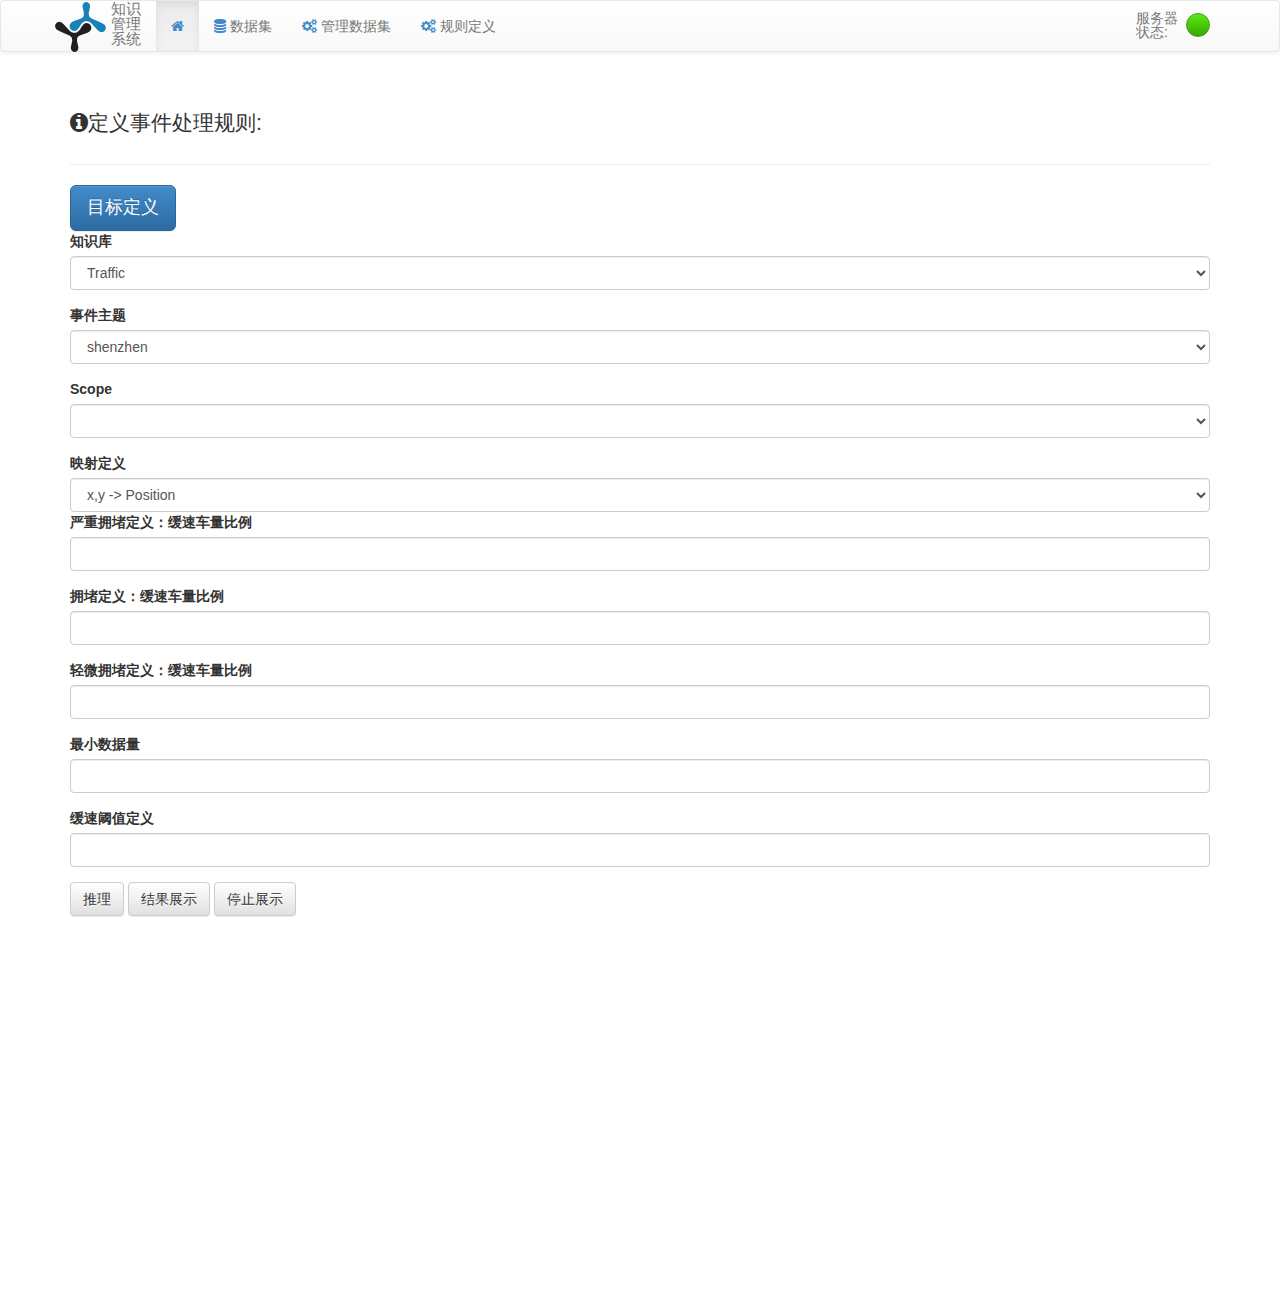
<file: webapp/rules_backup.html>
<!DOCTYPE html>
<html xmlns="http://www.w3.org/1999/html">

<head>
  <title>知识管理系统</title>
  <meta charset="UTF-8">
  <meta name="viewport" content="width=device-width, initial-scale=1.0">
  <link href="css/bootstrap.min.css" rel="stylesheet" media="screen">
  <link href="css/font-awesome.min.css" rel="stylesheet" media="screen">
  <link href="css/codemirror.css" rel="stylesheet" media="screen">
  <link href="css/qonsole.css" rel="stylesheet" media="screen">
  <link href="css/jquery.dataTables.css" rel="stylesheet" media="screen">
  <link href="css/fui.css" rel="stylesheet" media="screen">
  <link href="css/bootstrap-theme.min.css" rel="stylesheet" media="screen">
  <!-- <script data-main="js/app/main.rules.js" src="js/lib/require.min.js"></script> -->
  <!--<script src="https://cdnjs.cloudflare.com/ajax/libs/jquery/3.1.1/jquery.min.js"></script>-->
  <!--<script src="https://cdnjs.cloudflare.com/ajax/libs/echarts/3.2.3/echarts.min.js"></script>-->
  <script src="js/lib/jquery-1.10.2.js"></script>
  <script src="js/gd/echarts.min.js"></script>
  <script src="js/lib/bootstrap.min.js"></script>

  <!--[if lt IE 9]>
  <script src="js/lib/html5shiv.js"></script>
  <script src="js/lib/respond.min.js"></script>
  <![endif]-->


</head>

<body>
<nav class="navbar navbar-default" role="navigation">
  <div class="container">
    <div class="row">
      <!-- Brand and toggle get grouped for better mobile display -->
      <div class="navbar-header">
        <button type="button" class="navbar-toggle" data-toggle="collapse" data-target=".navbar-ex1-collapse">
          <span class="sr-only">Toggle navigation</span>
          <span class="icon-bar"></span>
          <span class="icon-bar"></span>
          <span class="icon-bar"></span>
        </button>
        <a class="navbar-brand" href="index.html">
          <img src="images/jena-logo-notext-small.png" alt="Apache Jena logo" title="Apache Jena"/>
          <!--<div>Apache<br/>Jena<br/><strong>Fuseki</strong></div>-->
          <div>知识<br/>管理<br/>系统</div>
        </a>
      </div>

      <!-- Collect the nav links, forms, and other content for toggling -->
      <div class="collapse navbar-collapse navbar-ex1-collapse">
        <ul class="nav navbar-nav">
          <li class="active"><a href="index.html"><i class="fa fa-home"></i></a></li>
          <li class=""><a href="dataset.html"><i class="fa fa-database"></i> 数据集</a></li>
          <li class=""><a href="manage.html"><i class="fa fa-cogs"></i> 管理数据集 </a></li>
          <li class=""><a href="rules.html"><i class="fa fa-cogs"></i> 规则定义</i></a></li>
        </ul>
        <ul class="nav navbar-nav navbar-right">
          <li class="status-indicator">
            <div>服务器<br/>状态:</div>
          </li>
          <li class="status-indicator">
            <a class="" href="#admin/server-log.html" id="server-status-light"
               title="current server status">
              <span class="server-up"></span>
            </a>
          </li>
        </ul>
      </div>
      <!-- /.navbar-collapse -->
    </div>
    <!-- /row -->
  </div>
  <!-- /container -->
</nav>

<div class="container">
  <table class="row">
    <div class="page-header">
      <h2><i class="fa fa-info-circle"></i>定义事件处理规则:</h2>
      <p class="lead"></p>
    </div>

    <button class="btn btn-primary btn-lg" data-toggle="modal" data-target="#myModal">
      目标定义
    </button>


    <div>
      <!--<button class="btn btn-primary btn-lg" data-toggle="modal" data-target="#myModal">-->
      <!--目标定义-->
      <!--</button>-->
      <!-- 模态框（Modal） -->
      <div class="modal fade" id="myModal" tabindex="-1" role="dialog" aria-labelledby="myModalLabel" aria-hidden="true">
        <div class="modal-dialog">
          <div class="modal-content">

            <div class="modal-header">
              <button type="button" class="close" data-dismiss="modal" aria-hidden="true">
                &times;
              </button>
              <h4 class="modal-title" id="myModalLabel">
                目标定义
              </h4>
            </div>

            <div class="modal-body">
              在这里添加一些文本
            </div>

            <div class="modal-footer">
              <button type="button" class="btn btn-default" data-dismiss="modal">关闭</button>
              <button type="button" class="btn btn-primary">提交更改</button>
            </div>
          </div><!-- /.modal-content -->
        </div><!-- /.modal-dialog -->
      </div>

      <div class='schema'>
        <form id="formID" role="form">
          <!--<h3>推理目标</h3>-->
          <div class="form-group">
            <label for="knowledgeBase">知识库</label>
            <select name="topic" type="input" class="form-control" id="knowledgeBase" placeholder="traffic">
              <option>Traffic</option>
            </select>
          </div>

          <div class="form-group">
            <label for="topic">事件主题</label>
            <select name="topic" type="input" class="form-control" id="topic" placeholder="Traffic">
              <option>shenzhen</option>
              <option>test1</option>
              <option>test2</option>
            </select>
          </div>
          <div class="form-group">
            <label for="scope">Scope</label>
            <select name="scope" class="form-control" id="scope">
              <!--<option>福中路</option>-->
              <!--<option>红岭中路</option>-->
              <!--<option>翠竹路</option>-->
              <!--<option>金田路</option>-->
            </select>
          </div>
          <div>
            <label for="map-source">映射定义</label>
            <select name="map-source" type="input" class="form-control" id="map-source" placeholder="">
              <option>x,y -> Position</option>
              <option>x,y -> Road</option>
            </select>
            <!--<select name="map-knowledge" type="input" class="form-control" id="map-knowledge" placeholder="">-->
            <!--<option>Position</option>-->
            <!--<option>Road</option>-->
            <!--</select>-->
          </div>
          <div class="form-group">
            <label for="severe">严重拥堵定义：缓速车量比例</label>
            <input name="severe" class="form-control" id="severe">
          </div>
          <div class="form-group">
            <label for="medium">拥堵定义：缓速车量比例</label>
            <input name="medium" class="form-control" id="medium">
          </div>
          <div class="form-group">
            <label for="slight">轻微拥堵定义：缓速车量比例</label>
            <input name="slight" class="form-control" id="slight">
          </div>
          <div class="form-group">
            <label for="min">最小数据量</label>
            <input name="min" type="input" class="form-control" id="min" placeholder="">
          </div>
          <div class="form-group">
            <label for="speed">缓速阈值定义</label>
            <input name="speed" class="form-control" id="speed">
          </div>
          <!--<div class="form-group">-->
          <!--<input name="target-txt" type="input" class="form-control" id="target-txt" placeholder="">-->
          <!--</div>-->

          <!-- for file input -->
          <!--<div class="form-group">-->
          <!--<label for="exampleInputFile">File input</label>-->
          <!--<input name="file" type="file" id="exampleInputFile">-->
          <!--&lt;!&ndash; <p class="help-block">Example block-level help text here.</p> &ndash;&gt;-->
          <!--</div>-->

          <!-- <div class="checkbox">
              <label>
                  <input type="checkbox"> Check me out  ∀ ∃
              </label>
          </div> -->

        </form>
        <button id="deduce" class="btn btn-default">推理</button>
        <button id="results" class="btn btn-default">结果展示</button>
        <button id="stop_results" class="btn btn-default">停止展示</button>
        <div id="main" style="width: 600px;height:400px;"></div>

        <!-- <div class="row">
            <a class="col-md-3"></a>
            <h2 class="col-mmd-9">文本定义<h2>
            <textarea class="col-md-10 pre-scrollable"></textarea>
        </div> -->
      </div>

    </div>

  </table>
</div>

<script type="text/javascript">
  $.post('http://localhost:15100/updateScope', function(scopesResult) {
    console.log(scopesResult);
    var scopes = JSON.parse(scopesResult).scopes;
    var testSelect = document.getElementById("scope");
    $("#scope").empty();
    for (var i = 0; i < scopes.length; i++) {
      console.log(scopes[i]);
//        var op1 = new Option(scopes[i], scopes[i], true, true);
//        testSelect.options.add(op1);
      var option = $("<option>").val(1).text(scopes[i]);
      $("#scope").append(option);
    }

  });

  $("#scope").click(function() {
    $.post('http://localhost:15100/updateScope', function(scopesResult) {
      console.log(scopesResult);
      var scopes = JSON.parse(scopesResult).scopes;
      var testSelect = document.getElementById("scope");
      $("#scope").empty();
      for (var i = 0; i < scopes.length; i++) {
        console.log(scopes[i]);
//        var op1 = new Option(scopes[i], scopes[i], true, true);
//        testSelect.options.add(op1);
        var option = $("<option>").val(1).text(scopes[i]);
        $("#scope").append(option);
      }

    });
  });

  var id = 1;
  var resultId = 1;
  $("#deduce").click(function(e) {
    var deduceParams = $('#formID').serialize();
    deduceParams = deduceParams + "&id=" + id;
    console.log(deduceParams);
    $.post('http://localhost:15100/deduce', deduceParams, function() {

    });
  });

  var buffer = [];
  var times = [];

  function processTime(t) {
    var date = new Date();
    date.setTime(t);
    return date.getHours() + ":" + date.getMinutes() + ":" + date.getSeconds();
  }

  var links = buffer.map(function(item, i) {
    return {
      source: i,
      target: i + 1
    };
  });

  option = {
    title: {
      text: '道路拥堵状态'
    },
    xAxis: {
      type: 'category',
      data: times,
      splitLine: {
        show: false
      }
    },
    yAxis: {
//            type: 'value',
////            boundaryGap: [0, '100%'],
//            splitLine: {
//                show: false
//            }
    },
//        series: [{
//            name: '数据',
//            type: 'line',
//            showSymbol: false,
//            hoverAnimation: false,
//            data: buffer
//        }]
    series: [
      {
        type: 'graph',
        layout: 'none',
        coordinateSystem: 'cartesian2d',
        symbolSize: 30,
        label: {
          normal: {
            show: false
          }
        },
        edgeSymbol: ['circle', 'arrow'],
        edgeSymbolSize: [4, 10],
        data: buffer,
        links: links,
        lineStyle: {
          normal: {
            color: '#2f4554'
          }
        }
      }
    ]
  };

  var timer = null;

  $("#results").click(function(e) {
    e.preventDefault();
    buffer = [];
    times = [];

    // 基于准备好的dom，初始化echarts实例
    var myChart = echarts.init(document.getElementById('main'));

    // 使用刚指定的配置项和数据显示图表。
    myChart.setOption(option);

    var params = {};
    params["id"] = resultId;

    timer = setInterval(function() {
      $.post('http://localhost:15100/data', params, function(result) {
        if(result["value"] == null) {
          clearTimeout(timer);
        }
        buffer.push(result["value"]);
        times.push(processTime(result["time"]));
      });

      var links = buffer.map(function(item, i) {
        return {
          source: i,
          target: i + 1
        };
      });
      if(buffer.length > 7) {
        buffer.shift();
        times.shift();
        links.pop();
      }
      var links = buffer.map(function(item, i) {
        return {
          source: i,
          target: i + 1
        };
      });

      myChart.setOption({
        xAxis: {
          data: times
        },
        series: [{
          links: links,
          data: buffer
        }]
      });
    }, 2000);

  });

  $("#stop_results").click(function(e) {
    e.preventDefault();
    clearInterval(timer);
  });


</script>
<script>
  $("#knowledgeBase").click(function(e) {
    console.log("test");
    $("#testModal").fadeIn();
  });

</script>
</body>

</html>
</file>
<file: webapp/css/codemirror.css>
/* BASICS */

.CodeMirror {
    /* Set height, width, borders, and global font properties here */
    font-family: monospace;
    height: 300px;
}

.CodeMirror-scroll {
    /* Set scrolling behaviour here */
    overflow: auto;
}

/* PADDING */

.CodeMirror-lines {
    padding: 4px 0; /* Vertical padding around content */
}

.CodeMirror pre {
    padding: 0 4px; /* Horizontal padding of content */
}

.CodeMirror-scrollbar-filler, .CodeMirror-gutter-filler {
    background-color: white; /* The little square between H and V scrollbars */
}

/* GUTTER */

.CodeMirror-gutters {
    border-right: 1px solid #ddd;
    background-color: #f7f7f7;
    white-space: nowrap;
}

.CodeMirror-linenumbers {
}

.CodeMirror-linenumber {
    padding: 0 3px 0 5px;
    min-width: 20px;
    text-align: right;
    color: #999;
    -moz-box-sizing: content-box;
    box-sizing: content-box;
}

.CodeMirror-guttermarker {
    color: black;
}

.CodeMirror-guttermarker-subtle {
    color: #999;
}

/* CURSOR */

.CodeMirror div.CodeMirror-cursor {
    border-left: 1px solid black;
}

/* Shown when moving in bi-directional text */
.CodeMirror div.CodeMirror-secondarycursor {
    border-left: 1px solid silver;
}

.CodeMirror.cm-keymap-fat-cursor div.CodeMirror-cursor {
    width: auto;
    border: 0;
    background: #7e7;
}

.cm-animate-fat-cursor {
    width: auto;
    border: 0;
    -webkit-animation: blink 1.06s steps(1) infinite;
    -moz-animation: blink 1.06s steps(1) infinite;
    animation: blink 1.06s steps(1) infinite;
}

@-moz-keyframes blink {
    0% {
        background: #7e7;
    }
    50% {
        background: none;
    }
    100% {
        background: #7e7;
    }
}

@-webkit-keyframes blink {
    0% {
        background: #7e7;
    }
    50% {
        background: none;
    }
    100% {
        background: #7e7;
    }
}

@keyframes blink {
    0% {
        background: #7e7;
    }
    50% {
        background: none;
    }
    100% {
        background: #7e7;
    }
}

/* Can style cursor different in overwrite (non-insert) mode */
div.CodeMirror-overwrite div.CodeMirror-cursor {
}

.cm-tab {
    display: inline-block;
}

.CodeMirror-ruler {
    border-left: 1px solid #ccc;
    position: absolute;
}

/* DEFAULT THEME */

.cm-s-default .cm-keyword {
    color: #708;
}

.cm-s-default .cm-atom {
    color: #219;
}

.cm-s-default .cm-number {
    color: #164;
}

.cm-s-default .cm-def {
    color: #00f;
}

.cm-s-default .cm-variable,
.cm-s-default .cm-punctuation,
.cm-s-default .cm-property,
.cm-s-default .cm-operator {
}

.cm-s-default .cm-variable-2 {
    color: #05a;
}

.cm-s-default .cm-variable-3 {
    color: #085;
}

.cm-s-default .cm-comment {
    color: #a50;
}

.cm-s-default .cm-string {
    color: #a11;
}

.cm-s-default .cm-string-2 {
    color: #f50;
}

.cm-s-default .cm-meta {
    color: #555;
}

.cm-s-default .cm-qualifier {
    color: #555;
}

.cm-s-default .cm-builtin {
    color: #30a;
}

.cm-s-default .cm-bracket {
    color: #997;
}

.cm-s-default .cm-tag {
    color: #170;
}

.cm-s-default .cm-attribute {
    color: #00c;
}

.cm-s-default .cm-header {
    color: blue;
}

.cm-s-default .cm-quote {
    color: #090;
}

.cm-s-default .cm-hr {
    color: #999;
}

.cm-s-default .cm-link {
    color: #00c;
}

.cm-negative {
    color: #d44;
}

.cm-positive {
    color: #292;
}

.cm-header, .cm-strong {
    font-weight: bold;
}

.cm-em {
    font-style: italic;
}

.cm-link {
    text-decoration: underline;
}

.cm-s-default .cm-error {
    color: #f00;
}

.cm-invalidchar {
    color: #f00;
}

/* Default styles for common addons */

div.CodeMirror span.CodeMirror-matchingbracket {
    color: #0f0;
}

div.CodeMirror span.CodeMirror-nonmatchingbracket {
    color: #f22;
}

.CodeMirror-matchingtag {
    background: rgba(255, 150, 0, .3);
}

.CodeMirror-activeline-background {
    background: #e8f2ff;
}

/* STOP */

/* The rest of this file contains styles related to the mechanics of
   the editor. You probably shouldn't touch them. */

.CodeMirror {
    line-height: 1;
    position: relative;
    overflow: hidden;
    background: white;
    color: black;
}

.CodeMirror-scroll {
    /* 30px is the magic margin used to hide the element's real scrollbars */
    /* See overflow: hidden in .CodeMirror */
    margin-bottom: -30px;
    margin-right: -30px;
    padding-bottom: 30px;
    height: 100%;
    outline: none; /* Prevent dragging from highlighting the element */
    position: relative;
    -moz-box-sizing: content-box;
    box-sizing: content-box;
}

.CodeMirror-sizer {
    position: relative;
    border-right: 30px solid transparent;
    -moz-box-sizing: content-box;
    box-sizing: content-box;
}

/* The fake, visible scrollbars. Used to force redraw during scrolling
   before actuall scrolling happens, thus preventing shaking and
   flickering artifacts. */
.CodeMirror-vscrollbar, .CodeMirror-hscrollbar, .CodeMirror-scrollbar-filler, .CodeMirror-gutter-filler {
    position: absolute;
    z-index: 6;
    display: none;
}

.CodeMirror-vscrollbar {
    right: 0;
    top: 0;
    overflow-x: hidden;
    overflow-y: scroll;
}

.CodeMirror-hscrollbar {
    bottom: 0;
    left: 0;
    overflow-y: hidden;
    overflow-x: scroll;
}

.CodeMirror-scrollbar-filler {
    right: 0;
    bottom: 0;
}

.CodeMirror-gutter-filler {
    left: 0;
    bottom: 0;
}

.CodeMirror-gutters {
    position: absolute;
    left: 0;
    top: 0;
    padding-bottom: 30px;
    z-index: 3;
}

.CodeMirror-gutter {
    white-space: normal;
    height: 100%;
    -moz-box-sizing: content-box;
    box-sizing: content-box;
    padding-bottom: 30px;
    margin-bottom: -32px;
    display: inline-block;
    /* Hack to make IE7 behave */
    *zoom: 1;
    *display: inline;
}

.CodeMirror-gutter-elt {
    position: absolute;
    cursor: default;
    z-index: 4;
}

.CodeMirror-lines {
    cursor: text;
}

.CodeMirror pre {
    /* Reset some styles that the rest of the page might have set */
    -moz-border-radius: 0;
    -webkit-border-radius: 0;
    border-radius: 0;
    border-width: 0;
    background: transparent;
    font-family: inherit;
    font-size: inherit;
    margin: 0;
    white-space: pre;
    word-wrap: normal;
    line-height: inherit;
    color: inherit;
    z-index: 2;
    position: relative;
    overflow: visible;
}

.CodeMirror-wrap pre {
    word-wrap: break-word;
    white-space: pre-wrap;
    word-break: normal;
}

.CodeMirror-linebackground {
    position: absolute;
    left: 0;
    right: 0;
    top: 0;
    bottom: 0;
    z-index: 0;
}

.CodeMirror-linewidget {
    position: relative;
    z-index: 2;
    overflow: auto;
}

.CodeMirror-widget {
}

.CodeMirror-wrap .CodeMirror-scroll {
    overflow-x: hidden;
}

.CodeMirror-measure {
    position: absolute;
    width: 100%;
    height: 0;
    overflow: hidden;
    visibility: hidden;
}

.CodeMirror-measure pre {
    position: static;
}

.CodeMirror div.CodeMirror-cursor {
    position: absolute;
    border-right: none;
    width: 0;
}

div.CodeMirror-cursors {
    visibility: hidden;
    position: relative;
    z-index: 1;
}

.CodeMirror-focused div.CodeMirror-cursors {
    visibility: visible;
}

.CodeMirror-selected {
    background: #d9d9d9;
}

.CodeMirror-focused .CodeMirror-selected {
    background: #d7d4f0;
}

.CodeMirror-crosshair {
    cursor: crosshair;
}

.cm-searching {
    background: #ffa;
    background: rgba(255, 255, 0, .4);
}

/* IE7 hack to prevent it from returning funny offsetTops on the spans */
.CodeMirror span {
    *vertical-align: text-bottom;
}

/* Used to force a border model for a node */
.cm-force-border {
    padding-right: .1px;
}

@media print {
    /* Hide the cursor when printing */
    .CodeMirror div.CodeMirror-cursors {
        visibility: hidden;
    }
}
</file>
<file: webapp/css/qonsole.css>
/* Copyright (c) 2012-2013 Epimorphics Ltd. Released under Apache License 2.0 http://www.apache.org/licenses/ */

.qonsole h2, .query-chrome label {
    font-size: 10px;
    color: #666666;
    margin: 0;
    text-transform: uppercase;
    display: block;
    font-weight: normal;
}

.qonsole .well {
    padding: 5px;
}

.qonsole h2 + ul {
    display: inline-block;
}

.navbar h1.brand, .navbar h2.brand {
    line-height: 12px;
}

.navbar h1.brand {
    font-weight: bold;
    font-size: 16pt;
    display: inline-block;
}

h2.brand {
    display: inline-block;
    font-size: 14pt;
}

.query-chrome {
    margin-top: 1em;
}

.timeTaken {
    font-style: italic;
    text-transform: none;
    color: #666;
    margin-bottom: 5px;
}

pre.results-plain {
    overflow: auto;
    word-wrap: normal;
    white-space: pre;
}

.well ul {
    margin-bottom: 0;
}

.well ul li {
    margin-bottom: 2px;
    margin-top: 2px;
}

a.run-query {
    margin-left: 10px;
}

footer {
    font-size: smaller;
    color: #99999f;
    border: 1px solid #ddd;
    border-radius: 5px;
    padding: 5px;
}

footer p {
    margin: 0;
}

/* Custom buttons */

.btn-custom1, .btn-custom2.active {
    background-color: hsl(201, 91%, 39%) !important;
    background-repeat: repeat-x;
    filter: progid:DXImageTransform.Microsoft.gradient(startColorstr="#087ebd", endColorstr="#087ebd");
    background-image: -khtml-gradient(linear, left top, left bottom, from(#087ebd), to(#087ebd));
    background-image: -moz-linear-gradient(top, #087ebd, #087ebd);
    background-image: -ms-linear-gradient(top, #087ebd, #087ebd);
    background-image: -webkit-gradient(linear, left top, left bottom, color-stop(0%, #087ebd), color-stop(100%, #087ebd));
    background-image: -webkit-linear-gradient(top, #087ebd, #087ebd);
    background-image: -o-linear-gradient(top, #087ebd, #087ebd);
    background-image: linear-gradient(#087ebd, #087ebd);
    border-color: #087ebd #087ebd hsl(201, 91%, 39%);
    color: #fff !important;
    text-shadow: 0 -1px 0 rgba(0, 0, 0, 0.00);
    -webkit-font-smoothing: antialiased;
}

.btn-custom1:hover, .btn-custom2.active:hover {
    background-color: hsl(201, 91%, 43%) !important;
    background-repeat: repeat-x;
    filter: progid:DXImageTransform.Microsoft.gradient(startColorstr="#098bd1", endColorstr="#098bd1");
    background-image: -khtml-gradient(linear, left top, left bottom, from(#098bd1), to(#098bd1));
    background-image: -moz-linear-gradient(top, #098bd1, #098bd1);
    background-image: -ms-linear-gradient(top, #098bd1, #098bd1);
    background-image: -webkit-gradient(linear, left top, left bottom, color-stop(0%, #098bd1), color-stop(100%, #098bd1));
    background-image: -webkit-linear-gradient(top, #098bd1, #098bd1);
    background-image: -o-linear-gradient(top, #098bd1, #098bd1);
    background-image: linear-gradient(#098bd1, #098bd1);
    border-color: #098bd1 #098bd1 hsl(201, 91%, 43%);
    color: #fff !important;
    text-shadow: 0 -1px 0 rgba(0, 0, 0, 0.00);
    -webkit-font-smoothing: antialiased;
}

.btn-custom2 {
    background-color: hsl(193, 32%, 75%) !important;
    background-repeat: repeat-x;
    filter: progid:DXImageTransform.Microsoft.gradient(startColorstr="#aacad3", endColorstr="#aacad3");
    background-image: -khtml-gradient(linear, left top, left bottom, from(#aacad3), to(#aacad3));
    background-image: -moz-linear-gradient(top, #aacad3, #aacad3);
    background-image: -ms-linear-gradient(top, #aacad3, #aacad3);
    background-image: -webkit-gradient(linear, left top, left bottom, color-stop(0%, #aacad3), color-stop(100%, #aacad3));
    background-image: -webkit-linear-gradient(top, #aacad3, #aacad3);
    background-image: -o-linear-gradient(top, #aacad3, #aacad3);
    background-image: linear-gradient(#aacad3, #aacad3);
    border-color: #aacad3 #aacad3 hsl(193, 32%, 75%);
    color: #333 !important;
    text-shadow: 0 1px 1px rgba(255, 255, 255, 0.00);
    -webkit-font-smoothing: antialiased;
}

.btn-custom2:hover {
    background-color: hsl(193, 31%, 70%) !important;
    background-repeat: repeat-x;
    filter: progid:DXImageTransform.Microsoft.gradient(startColorstr="#9abfca", endColorstr="#9abfca");
    background-image: -khtml-gradient(linear, left top, left bottom, from(#9abfca), to(#9abfca));
    background-image: -moz-linear-gradient(top, #9abfca, #9abfca);
    background-image: -ms-linear-gradient(top, #9abfca, #9abfca);
    background-image: -webkit-gradient(linear, left top, left bottom, color-stop(0%, #9abfca), color-stop(100%, #9abfca));
    background-image: -webkit-linear-gradient(top, #9abfca, #9abfca);
    background-image: -o-linear-gradient(top, #9abfca, #9abfca);
    background-image: linear-gradient(#9abfca, #9abfca);
    border-color: #9abfca #9abfca hsl(193, 31%, 70%);
    color: #333 !important;
    text-shadow: 0 1px 1px rgba(255, 255, 255, 0.00);
    -webkit-font-smoothing: antialiased;
}

.auto-overflow {
    overflow: auto;
}

.CodeMirror-foldmarker {
    color: blue;
    text-shadow: #b9f 1px 1px 2px, #b9f -1px -1px 2px, #b9f 1px -1px 2px, #b9f -1px 1px 2px;
    font-family: arial;
    line-height: .3;
    cursor: pointer;
}

.CodeMirror-foldgutter {
    width: .7em;
}

.CodeMirror-foldgutter-open,
.CodeMirror-foldgutter-folded {
    color: #555;
    cursor: pointer;
}

.CodeMirror-foldgutter-open:after {
    content: "\25BE";
}

.CodeMirror-foldgutter-folded:after {
    content: "\25B8";
}
</file>
<file: webapp/css/fui.css>
h1 {
    margin-top: 0;
    font-size: 18pt;
}

h1 + p {
    margin-bottom: 20px;
}

h2 {
    margin-top: 0;
    font-size: 16pt;
}

h2 + p {
    margin-bottom: 18px;
}

h3 {
    font-size: 13pt;
}

a#server-status-light {
    display: inline-block;
    margin: 0;
    padding-left: 8px;
    padding-top: 2px;
}

#server-status-light span {
    width: 24px;
    height: 24px;
    border-radius: 12px;
    display: inline-block;
    margin-bottom: -8px;
}

#server-status-light span.server-up {
    background-color: #38a800;
    border: 1px solid #4b9b23;

    background: -webkit-gradient(linear, left top, left bottom, color-stop(0.05, #59e811), color-stop(1, #38a800));
    background: -moz-linear-gradient(top, #59e811 5%, #38a800 100%);
    background: -webkit-linear-gradient(top, #59e811 5%, #38a800 100%);
    background: -o-linear-gradient(top, #59e811 5%, #38a800 100%);
    background: -ms-linear-gradient(top, #59e811 5%, #38a800 100%);
    background: linear-gradient(to bottom, #59e811 5%, #38a800 100%);
    filter: progid:DXImageTransform.Microsoft.gradient(startColorstr='#59e811', endColorstr='#38a800', GradientType=0);
}

#server-status-light span.server-down {
    background-color: #d21e1e;
    border: 1px solid #a02323;

    background: -webkit-gradient(linear, left top, left bottom, color-stop(0.05, #ed2424), color-stop(1, #d21e1e));
    background: -moz-linear-gradient(top, #ed2424 5%, #d21e1e 100%);
    background: -webkit-linear-gradient(top, #ed2424 5%, #d21e1e 100%);
    background: -o-linear-gradient(top, #ed2424 5%, #d21e1e 100%);
    background: -ms-linear-gradient(top, #ed2424 5%, #d21e1e 100%);
    background: linear-gradient(to bottom, #ed2424 5%, #d21e1e 100%);
    filter: progid:DXImageTransform.Microsoft.gradient(startColorstr='#fbb450', endColorstr='#f89306', GradientType=0);
}

a.navbar-brand {
    padding-top: 0;
    padding-bottom: 0;
    font-size: 15px;
    line-height: 1.0;
}

a.navbar-brand div {
    display: inline-block;
}

a.navbar-brand img {
    margin-top: -25px;
}

.navbar-right {
    color: #777;
    line-height: 1.0;
}

.navbar-item {
    padding-top: 15px;
    padding-right: 4px;
}

.navbar-nav > li > a > i {
    color: #428bca;
}

.options-list {
    margin-bottom: 5px;
}

.validation-warning {
    display: none;
}

.has-error .validation-warning, .has-warning .validation-warning {
    display: block;
}

.current-dataset {
    margin-right: 20px;
}

.current-datasets {
    margin-top: 20px;
    margin-bottom: 20px;
}

.status-indicator {
    padding-top: 10px;
}

.select-picker-label {
    height: 30px;
    vertical-align: middle;
    display: inline-block;
}

.content-frame {
    background-color: #eee;
    border: 1px solid #aaa;
    border-radius: 5px;
    padding: 5px;
}

.tab-pane > div {
    background-color: white;
    border-radius: 3px;
}

#sparqlEndpoint {
    min-width: 300px;
}

#fileuploadForm .progress {
    margin-top: 0;
    margin-bottom: 5px;
}

.tab-pane .with-dataset {
    padding: 5px;
}

.file-description {
    margin-top: 10px;
}

.graph-label label {
    text-align: right;
    padding-top: 5px;
}

.dl-horizontal dt {
    width: 240px;
}

.dl-horizontal dd {
    margin-left: 260px
}

dt span.heading, dd span.heading {
    font-weight: bold;
    background-color: #eee;
    padding: 3px 8px;
}

dt span.heading {
    padding-right: 2px;
}

dd span.heading {
    padding-left: 2px;
}

dt.font-weight-normal {
    font-weight: normal;
}

dd .numeric {
    display: inline-block;
    min-width: 4em;
    text-align: right;
}

.bordered-box {
    border: 1px solid #ccc;
    border-radius: 5px;
}

.pull-right > button {
    margin: 10px 2px 0 0;
}
</file>
